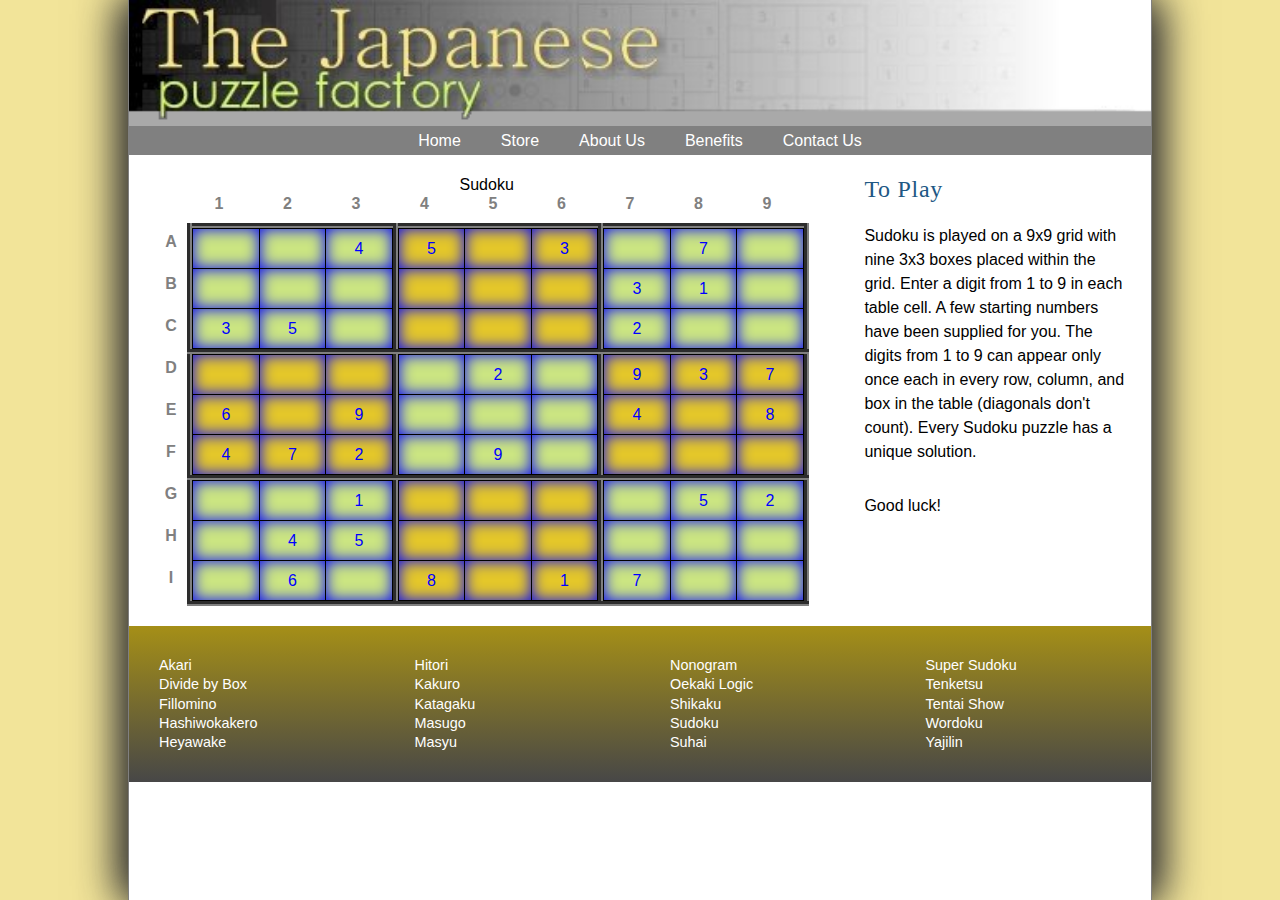
<file: index.html>
<!DOCTYPE html>
<html>
<head>
   <!--
      New Perspectives on HTML5 and CSS3, 7th Edition
      Tutorial 6
      Case Problem 2
	   Course: CIS 181 WW1
      Author: Mia Battle
      Date:   July 18, 2022

      Filename:   index.html

   -->
   
   <meta charset="utf-8" />
   <meta name="viewport" content="width=device-width, initial-scale=1" />
   <title>The Sudoku Puzzle</title>
   <link href="jpf_reset.css" rel="stylesheet" />
   <link href="jpf_styles.css" rel="stylesheet" />
   <link href="jpf_sudoku.css" rel="stylesheet" />
</head>

<body>
   <header>
      <img src="jpf_logo.png" alt="Japanese Puzzle Factory" id="logoimg" />
      <nav> <a id="navicon" href="#"><img src="jpf_navicon.png" alt="" /></a>
         <ul>
            <li><a href="index.html">Home</a></li>
            <li><a href="Stores.html">Store</a></li>
            <li><a href="AboutUs.html">About Us</a></li>
            <li><a href="Benefits.html">Benefits</a></li>
            <li><a href="contactUs.html">Contact Us</a></li>
       </ul>
      </nav>
   </header>
   
   <section>
      <table class="spuzzle">
         <caption>
         Sudoku
         </caption>
         <thead>
            <tr>
               <th></th>
               <th>1</th>
               <th>2</th>
               <th>3</th>
               <th>4</th>
               <th>5</th>
               <th>6</th>
               <th>7</th>
               <th>8</th>
               <th>9</th>
            </tr>
         </thead>
         <tbody>
            <tr>
               <th>A</th>
               <td class="greenBox" rowspan="3" colspan="3">
                  <table class="subTable">
                     <tr>
                        <td></td>
                        <td></td>
                        <td>4</td>
                     </tr>
                     <tr>
                        <td></td>
                        <td></td>
                        <td></td>
                     </tr>
                     <tr>
                        <td>3</td>
                        <td>5</td>
                        <td></td>
                     </tr>
                  </table></td>
               <td class="goldBox" rowspan="3" colspan="3">
                  <table class="subTable">
                     <tr>
                        <td>5</td>
                        <td></td>
                        <td>3</td>
                     </tr>
                     <tr>
                        <td></td>
                        <td></td>
                        <td></td>
                     </tr>
                     <tr>
                        <td></td>
                        <td></td>
                        <td></td>
                     </tr>
                  </table></td>
               <td class="greenBox" rowspan="3" colspan="3">
                  <table class="subTable">
                     <tr>
                        <td></td>
                        <td>7</td>
                        <td></td>
                     </tr>
                     <tr>
                        <td>3</td>
                        <td>1</td>
                        <td></td>
                     </tr>
                     <tr>
                        <td>2</td>
                        <td></td>
                        <td></td>
                     </tr>
                  </table></td>
            </tr>
            <tr>
               <th>B</th>
            </tr>
            <tr>
               <th>C</th>
            </tr>
            <tr>
               <th>D</th>
               <td class="goldBox" rowspan="3" colspan="3">
                  <table class="subTable">
                     <tr>
                        <td></td>
                        <td></td>
                        <td></td>
                     </tr>
                     <tr>
                        <td>6</td>
                        <td></td>
                        <td>9</td>
                     </tr>
                     <tr>
                        <td>4</td>
                        <td>7</td>
                        <td>2</td>
                     </tr>
                  </table></td>
               <td class="greenBox" rowspan="3" colspan="3">
                  <table class="subTable">
                     <tr>
                        <td></td>
                        <td>2</td>
                        <td></td>
                     </tr>
                     <tr>
                        <td></td>
                        <td></td>
                        <td></td>
                     </tr>
                     <tr>
                        <td></td>
                        <td>9</td>
                        <td></td>
                     </tr>
                  </table></td>
               <td class="goldBox" rowspan="3" colspan="3">
                  <table class="subTable">
                     <tr>
                        <td>9</td>
                        <td>3</td>
                        <td>7</td>
                     </tr>
                     <tr>
                        <td>4</td>
                        <td></td>
                        <td>8</td>
                     </tr>
                     <tr>
                        <td></td>
                        <td></td>
                        <td></td>
                     </tr>
                  </table></td>
            </tr>
            <tr>
               <th>E</th>
            </tr>
            <tr>
               <th>F</th>
            </tr>
            <tr>
               <th>G</th>
               <td class="greenBox" rowspan="3" colspan="3">
                  <table class="subTable">
                     <tr>
                        <td></td>
                        <td></td>
                        <td>1</td>
                     </tr>
                     <tr>
                        <td></td>
                        <td>4</td>
                        <td>5</td>
                     </tr>
                     <tr>
                        <td></td>
                        <td>6</td>
                        <td></td>
                     </tr>
                  </table></td>
               <td class="goldBox" rowspan="3" colspan="3">
                  <table class="subTable">
                     <tr>
                        <td></td>
                        <td></td>
                        <td></td>
                     </tr>
                     <tr>
                        <td></td>
                        <td></td>
                        <td></td>
                     </tr>
                     <tr>
                        <td>8</td>
                        <td></td>
                        <td>1</td>
                     </tr>
                  </table></td>
               <td class="greenBox" rowspan="3" colspan="3">
                  <table class="subTable">
                     <tr>
                        <td></td>
                        <td>5</td>
                        <td>2</td>
                     </tr>
                     <tr>
                        <td></td>
                        <td></td>
                        <td></td>
                     </tr>
                     <tr>
                        <td>7</td>
                        <td></td>
                        <td></td>
                     </tr>
                  </table></td>
            </tr>
            <tr>
               <th>H</th>
            </tr>
            <tr>
               <th>I</th>
            </tr>
         </tbody>
      </table>
   </section>
   <article>
      <h1>To Play</h1>
      <p>Sudoku is played on a 9x9 grid with nine 3x3 boxes
         placed within the grid. Enter a digit from 1 to 9 in
         each table cell. A few starting numbers have been
         supplied for you. The digits from 1 to 9 can appear
         only once each in every row, column, and box in the
         table (diagonals don't count). Every Sudoku puzzle
         has a unique solution.
      </p>
      <p>Good luck!</p>      
   </article>
      
   <footer>
      <nav>
         <ul>
            <li><a href="#">Akari</a></li>
            <li><a href="#">Divide by Box</a></li>
            <li><a href="#">Fillomino</a></li>
            <li><a href="#">Hashiwokakero</a></li>
            <li><a href="#">Heyawake</a></li>

         </ul>
         <ul>
            <li><a href="#">Hitori</a></li>
            <li><a href="#">Kakuro</a></li>
            <li><a href="#">Katagaku</a></li>
            <li><a href="#">Masugo</a></li>
            <li><a href="#">Masyu</a></li>
         </ul>   
         <ul>
            <li><a href="#">Nonogram</a></li>
            <li><a href="#">Oekaki Logic</a></li>
            <li><a href="#">Shikaku</a></li>
            <li><a href="#">Sudoku</a></li>
            <li><a href="#">Suhai</a></li>
         </ul>  
         <ul>
            <li><a href="#">Super Sudoku</a></li>
            <li><a href="#">Tenketsu</a></li>
            <li><a href="#">Tentai Show</a></li>
            <li><a href="#">Wordoku</a></li>
            <li><a href="#">Yajilin</a></li>         
         </ul>              
      </nav>
   </footer>
      
</body>
</html>
</file>
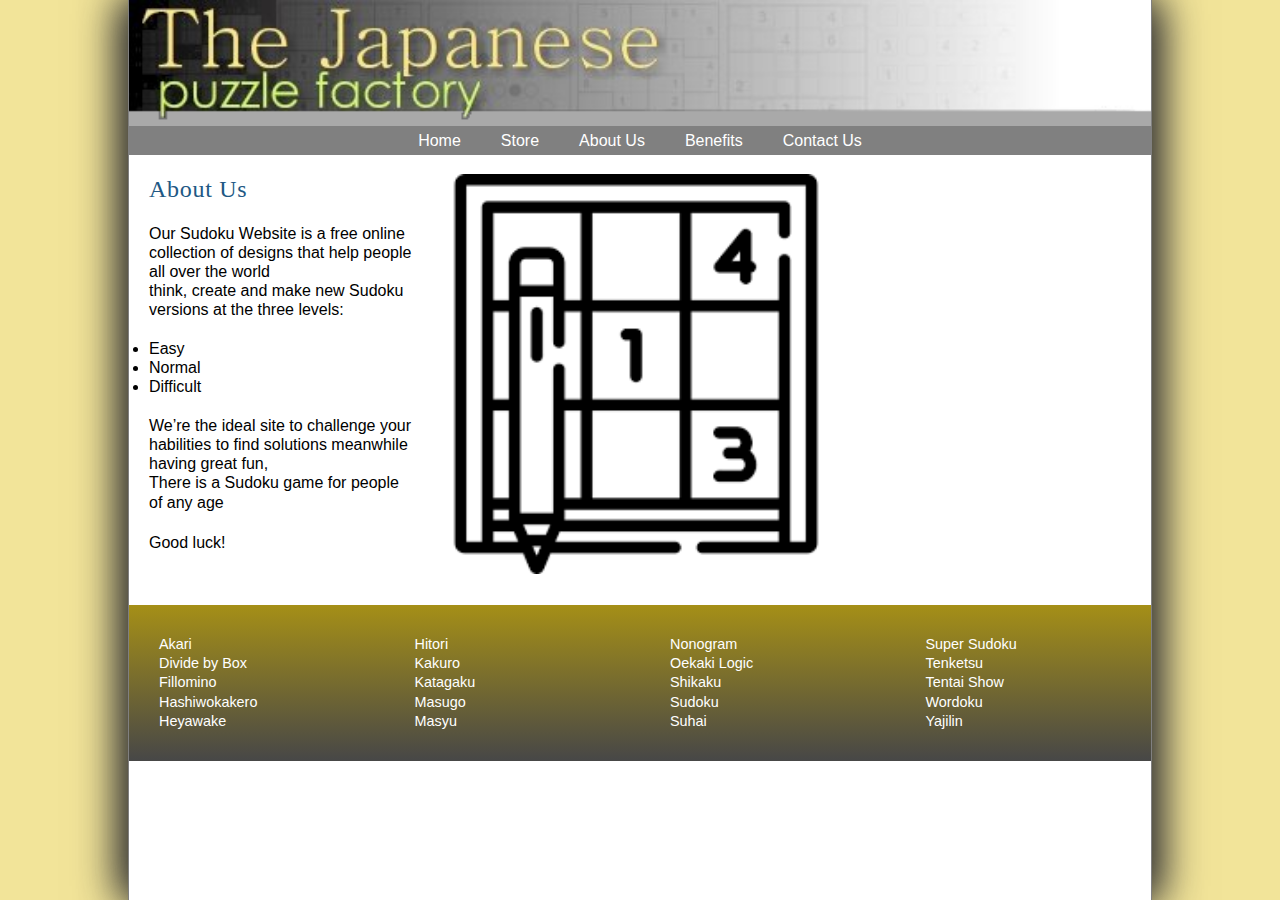
<file: AboutUs.html>
<!DOCTYPE html>
<html lang="en">
<head>
      <!--
   Course: CIS 181 WW1
   Author: Mia Battle
   Date:   July 18, 2022
   --> 
<title>About Us</title>
<link href="jpf_reset.css" rel="stylesheet" />
   <link href="jpf_styles.css" rel="stylesheet" />
   <link href="jpf_sudoku.css" rel="stylesheet" />

<meta charset="utf-8">
</head>
<body>
   <header>
      <img src="jpf_logo.png" alt="Japanese Puzzle Factory" id="logoimg" />
      <nav> <a id="navicon" href="#"><img src="jpf_navicon.png" alt="" /></a>
         <ul>
            <li><a href="index.html">Home</a></li>
            <li><a href="Stores.html">Store</a></li>
            <li><a href="AboutUs.html">About Us</a></li>
            <li><a href="Benefits.html">Benefits</a></li>
            <li><a href="contactUs.html">Contact Us</a></li>
       </ul>
      </nav>
   </header>
<article>
   <h1>About Us</h1>
   <div align="left">
   Our Sudoku Website is a free online collection of designs that help people all over the world <br/>
   think, create and make new Sudoku versions at the three levels: </br>
 
   <br><li> Easy</li>
   <li>Normal</li>
   <li>Difficult  </li> <br/>
   We’re the ideal site to challenge your habilities to find solutions meanwhile having great fun, <br/>
   There is a Sudoku game for people of any age</br>
   
   </br><p>Good luck!</p>     
   </div> 
</article>

<br/>
<img src="sudokuicon.png" height="400" width="400" alt="Sudoku picture" align= "center">
<br/>
<br/>
<footer>
   <nav>
      <ul>
         <li><a href="#">Akari</a></li>
         <li><a href="#">Divide by Box</a></li>
         <li><a href="#">Fillomino</a></li>
         <li><a href="#">Hashiwokakero</a></li>
         <li><a href="#">Heyawake</a></li>

      </ul>
      <ul>
         <li><a href="#">Hitori</a></li>
         <li><a href="#">Kakuro</a></li>
         <li><a href="#">Katagaku</a></li>
         <li><a href="#">Masugo</a></li>
         <li><a href="#">Masyu</a></li>
      </ul>   
      <ul>
         <li><a href="#">Nonogram</a></li>
         <li><a href="#">Oekaki Logic</a></li>
         <li><a href="#">Shikaku</a></li>
         <li><a href="#">Sudoku</a></li>
         <li><a href="#">Suhai</a></li>
      </ul>  
      <ul>
         <li><a href="#">Super Sudoku</a></li>
         <li><a href="#">Tenketsu</a></li>
         <li><a href="#">Tentai Show</a></li>
         <li><a href="#">Wordoku</a></li>
         <li><a href="#">Yajilin</a></li>         
      </ul>              
   </nav>
</footer>
</body>
</html>
</file>
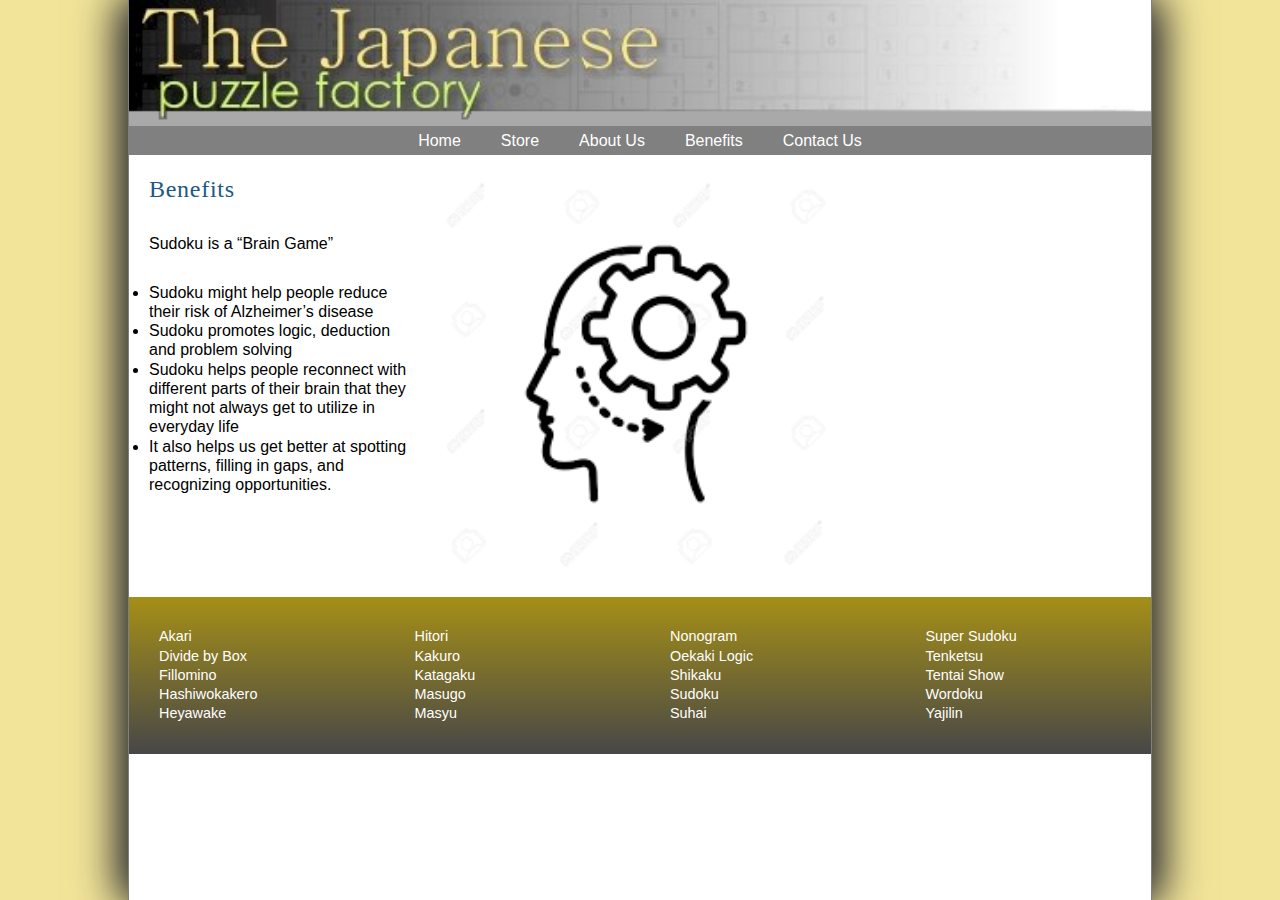
<file: Benefits.html>
<!DOCTYPE html>
<html lang="en">
<head>
      <!--
   Course: CIS 181 WW1
   Author: Mia Battle
   Date:   July 18, 2022
   --> 
<title>Benefits</title>
<link href="jpf_reset.css" rel="stylesheet" />
   <link href="jpf_styles.css" rel="stylesheet" />
   <link href="jpf_sudoku.css" rel="stylesheet" />
<meta charset="utf-8">
</head> 
<header>
   <img src="jpf_logo.png" alt="Japanese Puzzle Factory" id="logoimg" />
   <nav> <a id="navicon" href="#"><img src="jpf_navicon.png" alt="" /></a>
      <ul>
         <li><a href="index.html">Home</a></li>
         <li><a href="Stores.html">Store</a></li>
         <li><a href="AboutUs.html">About Us</a></li>
         <li><a href="Benefits.html">Benefits</a></li>
         <li><a href="contactUs.html">Contact Us</a></li>
    </ul>
   </nav>
</header>
<body background-color: ccffff>

<article>
   <h1>Benefits</h1>
   <div align="left">
   </p>Sudoku is a “Brain Game” </p>
<li>Sudoku might help people reduce their risk of Alzheimer’s disease </li>
<li>Sudoku promotes logic, deduction and problem solving </li>
<li>Sudoku helps people reconnect with different parts of their brain that 
they might not always get to utilize in everyday life</li> 
<li>It also helps us get better at spotting patterns, filling in gaps, and recognizing opportunities.<br/> 
</article>
<br/>
<img src="brainstim.png" height="400" width="400" alt="Mental Health picture" align="" >
<br/>
<br/>
<footer>
   <nav>
      <ul>
         <li><a href="#">Akari</a></li>
         <li><a href="#">Divide by Box</a></li>
         <li><a href="#">Fillomino</a></li>
         <li><a href="#">Hashiwokakero</a></li>
         <li><a href="#">Heyawake</a></li>

      </ul>
      <ul>
         <li><a href="#">Hitori</a></li>
         <li><a href="#">Kakuro</a></li>
         <li><a href="#">Katagaku</a></li>
         <li><a href="#">Masugo</a></li>
         <li><a href="#">Masyu</a></li>
      </ul>   
      <ul>
         <li><a href="#">Nonogram</a></li>
         <li><a href="#">Oekaki Logic</a></li>
         <li><a href="#">Shikaku</a></li>
         <li><a href="#">Sudoku</a></li>
         <li><a href="#">Suhai</a></li>
      </ul>  
      <ul>
         <li><a href="#">Super Sudoku</a></li>
         <li><a href="#">Tenketsu</a></li>
         <li><a href="#">Tentai Show</a></li>
         <li><a href="#">Wordoku</a></li>
         <li><a href="#">Yajilin</a></li>         
      </ul>              
   </nav>
</footer>
</body>
</html>
</file>
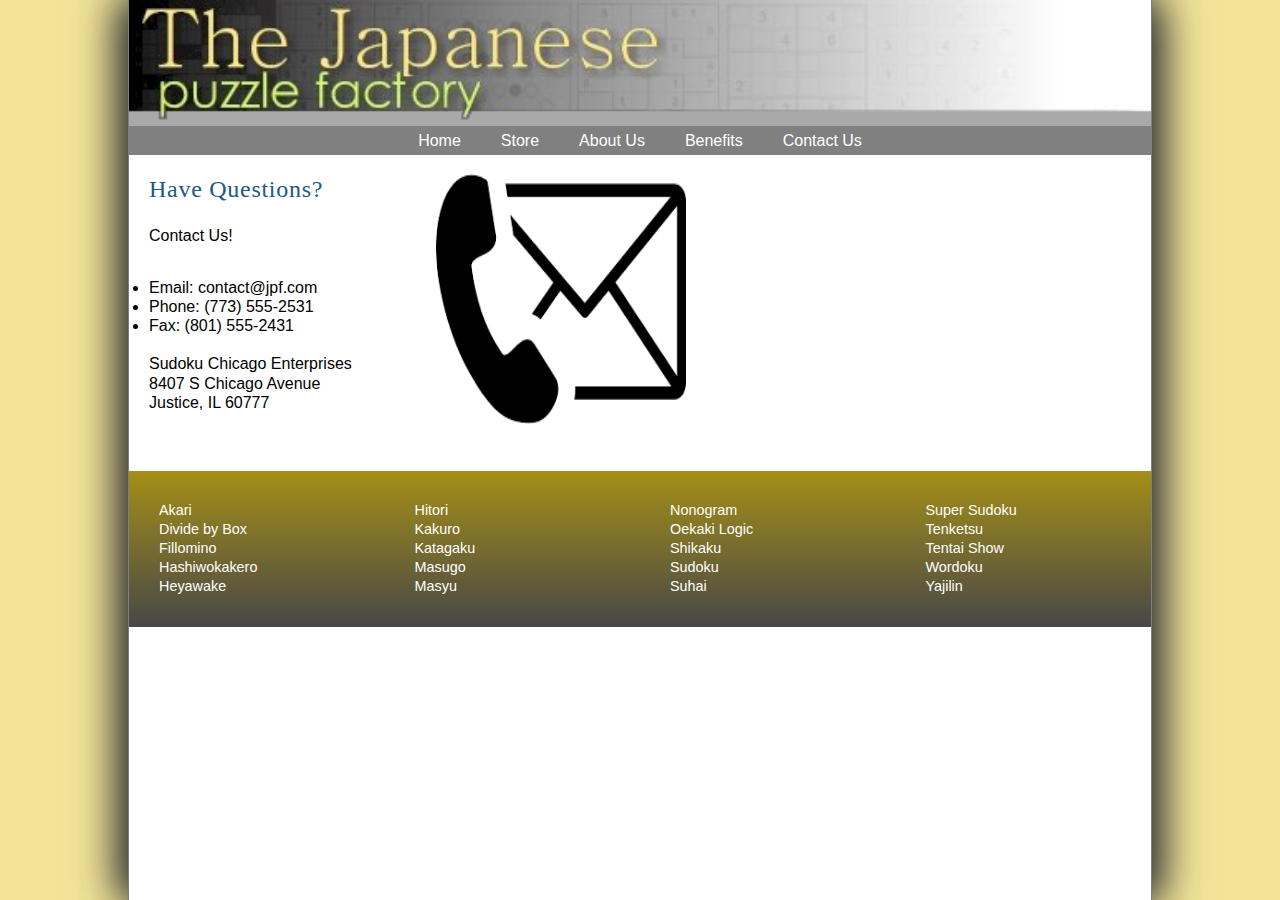
<file: contactUs.html>
<!DOCTYPE html>
<html lang="en">
<head>
      <!--
   Course: CIS 181 WW1
   Author: Mia Battle
   Date:   July 18, 2022
   --> 
<title>Contact Us</title>
<link href="jpf_reset.css" rel="stylesheet" />
   <link href="jpf_styles.css" rel="stylesheet" />
   <link href="jpf_sudoku.css" rel="stylesheet" />
<meta charset="utf-8">
</head>
<header>
   <img src="jpf_logo.png" alt="Japanese Puzzle Factory" id="logoimg" />
   <nav> <a id="navicon" href="#"><img src="jpf_navicon.png" alt="" /></a>
      <ul>
         <li><a href="index.html">Home</a></li>
         <li><a href="Stores.html">Store</a></li>
         <li><a href="AboutUs.html">About Us</a></li>
         <li><a href="Benefits.html">Benefits</a></li>
         <li><a href="contactUs.html">Contact Us</a></li>
    </ul>
   </nav>
</header>
<body>
   <article>
      <h1>Have Questions?</h1>
      <div align="left">
      <p>Contact Us!</p>
      <li>Email: contact@jpf.com</li>
      <li>Phone: (773) 555-2531</li>
      <li>Fax: (801) 555-2431</li></br>
      Sudoku Chicago Enterprises</li></br>
      8407 S Chicago Avenue <br/>
      Justice, IL 60777 <br/>
      </div>
      <br/><br/>
   </article>
<br/>



   <img src="contact.png" height="250" width="250" alt="contact picture" align="center">


<footer>
   <nav>
      <ul>
         <li><a href="#">Akari</a></li>
         <li><a href="#">Divide by Box</a></li>
         <li><a href="#">Fillomino</a></li>
         <li><a href="#">Hashiwokakero</a></li>
         <li><a href="#">Heyawake</a></li>

      </ul>
      <ul>
         <li><a href="#">Hitori</a></li>
         <li><a href="#">Kakuro</a></li>
         <li><a href="#">Katagaku</a></li>
         <li><a href="#">Masugo</a></li>
         <li><a href="#">Masyu</a></li>
      </ul>   
      <ul>
         <li><a href="#">Nonogram</a></li>
         <li><a href="#">Oekaki Logic</a></li>
         <li><a href="#">Shikaku</a></li>
         <li><a href="#">Sudoku</a></li>
         <li><a href="#">Suhai</a></li>
      </ul>  
      <ul>
         <li><a href="#">Super Sudoku</a></li>
         <li><a href="#">Tenketsu</a></li>
         <li><a href="#">Tentai Show</a></li>
         <li><a href="#">Wordoku</a></li>
         <li><a href="#">Yajilin</a></li>         
      </ul>              
   </nav>
</footer>
</body>
</html>
</file>
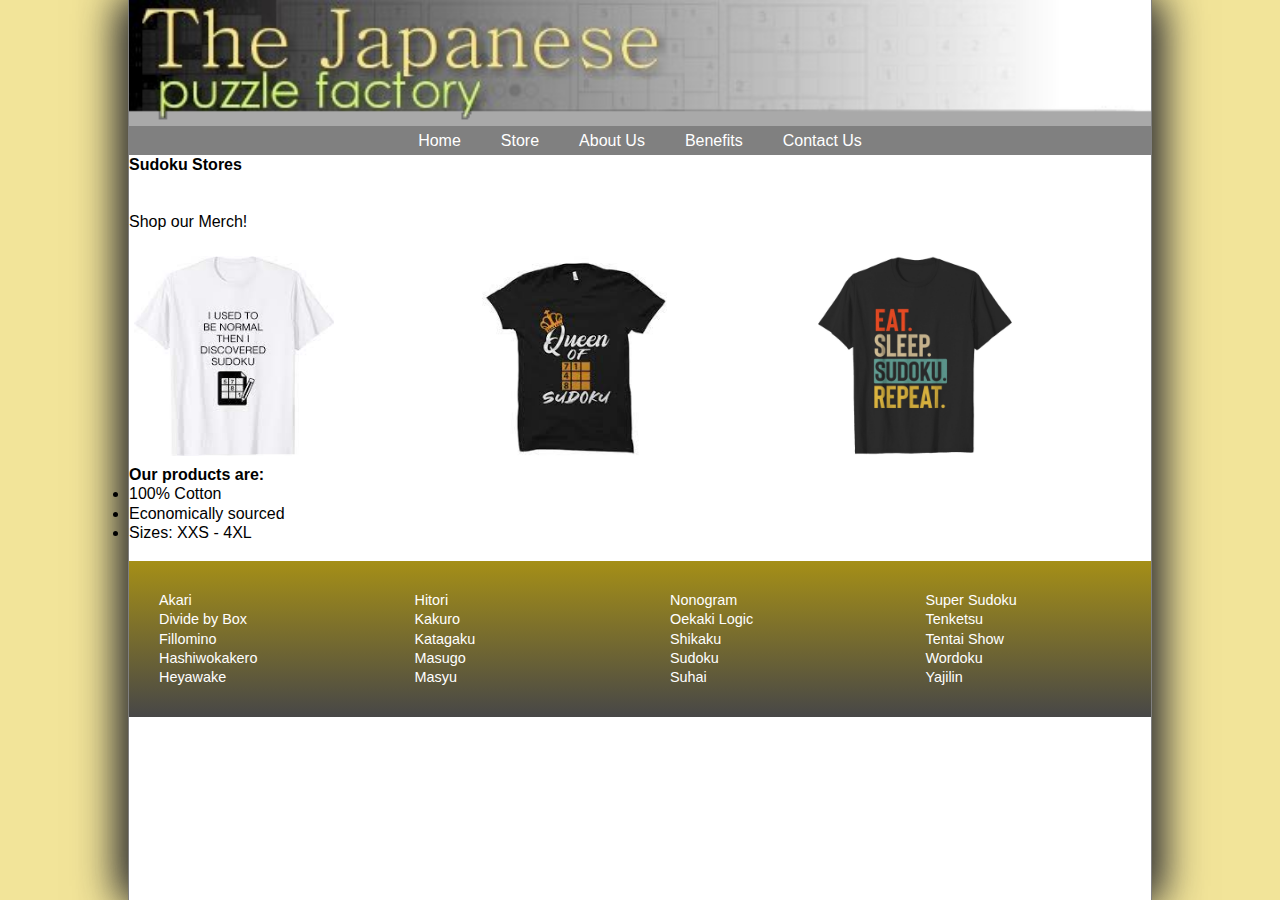
<file: Stores.html>
<!DOCTYPE html>
<html lang="en">
<head>
   <!--
   Course: CIS 181 WW1
   Author: Mia Battle
   Date:   July 18, 2022
   --> 
<title>Stores</title>
   <link href="jpf_reset.css" rel="stylesheet" />
   <link href="jpf_styles.css" rel="stylesheet" />
   <link href="jpf_sudoku.css" rel="stylesheet" />

   <meta charset="utf-8">
</head>
<body>
   <header>
      <img src="jpf_logo.png" alt="Japanese Puzzle Factory" id="logoimg" />
      <nav> <a id="navicon" href="#"><img src="jpf_navicon.png" alt="" /></a>
         <ul>
            <li><a href="index.html">Home</a></li>
            <li><a href="Stores.html">Store</a></li>
            <li><a href="AboutUs.html">About Us</a></li>
            <li><a href="Benefits.html">Benefits</a></li>
            <li><a href="contactUs.html">Contact Us</a></li>
       </ul>
      </nav>
   </header>
<h2>Sudoku Stores</h2>
<br/>

<br/><p> Shop our Merch!</p><br/>

<div class="row">
   <div class="column">
      <img src="storeshirt1.jpg" height="200" width="200" alt="Sudoku Stores">
   </div>
   <div class="column">
      <img src="storeshirt2.jpg" height="200" width="200" alt="Sudoku Stores">
   </div>
   <div class="column">
      <img src="storeshirt5.jpg" height="200" width="200" alt="Sudoku Stores">
   </div>
 </div>

<h1>Our products are: </h1>

      <li>100% Cotton</li>
      <li>Economically sourced</li>
      <li>Sizes: XXS - 4XL </li>



<br/>
<footer>
   <nav>
      <ul>
         <li><a href="#">Akari</a></li>
         <li><a href="#">Divide by Box</a></li>
         <li><a href="#">Fillomino</a></li>
         <li><a href="#">Hashiwokakero</a></li>
         <li><a href="#">Heyawake</a></li>

      </ul>
      <ul>
         <li><a href="#">Hitori</a></li>
         <li><a href="#">Kakuro</a></li>
         <li><a href="#">Katagaku</a></li>
         <li><a href="#">Masugo</a></li>
         <li><a href="#">Masyu</a></li>
      </ul>   
      <ul>
         <li><a href="#">Nonogram</a></li>
         <li><a href="#">Oekaki Logic</a></li>
         <li><a href="#">Shikaku</a></li>
         <li><a href="#">Sudoku</a></li>
         <li><a href="#">Suhai</a></li>
      </ul>  
      <ul>
         <li><a href="#">Super Sudoku</a></li>
         <li><a href="#">Tenketsu</a></li>
         <li><a href="#">Tentai Show</a></li>
         <li><a href="#">Wordoku</a></li>
         <li><a href="#">Yajilin</a></li>         
      </ul>              
   </nav>
</footer>
</body>
</html>
</file>
<file: jpf_styles.css>
@charset "utf-8";


/*
   New Perspectives on HTML5 and CSS3, 7th Edition
   Tutorial 6
   Case Problem 2

   The Japanese Puzzle Factory General Style Sheet
  
   Filename:         jpf_styles.css

*/


/* HTML and Body styles */

html {
   background: rgb(242, 228, 153);
   font-family: Verdana, Geneva, sans-serif;
   height: 100%;
}

body {
   background-color: rgb(255, 255, 255);
   box-shadow: rgb(51, 51, 51) 10px 0px 40px, rgb(51, 51, 51) -10px 0px 40px;
   border-left: 1px solid gray;
   border-right: 1px solid gray;
   min-height: 100%;   
   margin: 0px auto;
   min-width: 400px;
   max-width: 1024px;   
   width: 100%; 
}


/* Header styles */

header {
   background: gray;
}

header img#logoimg {
   display: block;
   width: 100%;
}

/* Navigation list styles */

header nav ul {
   width: 100%;
}

header nav ul li {
   font-size: 1em;   
}

header nav ul li a {
   color: white;
   display: block;
   padding: 5px 20px;
   width: 100%;
}

header nav ul li a:hover {
   color: rgb(214, 237, 129);
}

a#navicon {
   display: none;
}

/* Article Styles */

article {
   width: 30%;
   padding: 20px;
   float: left;
}

article h1 {
   color: rgb(33, 88, 132);
   font-family: Cambria, "Hoefler Text", "Liberation Serif", Times, "Times New Roman", serif;
   font-weight: normal;
   font-size: 1.5em;
   letter-spacing: 0.03em;
   line-height: 1.2em;
   margin-bottom: 20px;
}

article p {
   line-height: 1.5;
   margin-bottom: 30px;
}

/* Section Styles */

section {
   padding: 20px 0px;
   float: left;
   width: 70%;
}


/* Footer styles */   

footer {
   clear: both;
   color: white;    
   background: linear-gradient(to bottom, rgb(165, 143, 23),  rgb(71, 71, 71));
   font-size: 0.9em;  
   font-style: normal;
   width: 100%;
}

footer nav ul {
   float: left;
   padding: 30px;
   width: 25%;
}

footer nav ul a {
   color: white;
}

footer nav ul a:hover {
   text-decoration: underline;
}



footer::after {
   display: table;
   content: "";
   clear: both;
}

/* ===============================
   Mobile Styles: 0px to 640px 
   ===============================
*/
@media only screen and (max-width: 640px) {

   
   a#navicon {
      display: block;
   }
   
   header nav {
      padding-bottom: 15px;
   }
   
   header nav ul {
      display: none;
   }
   
   header nav ul li {
      font-size: 1em;
      line-height: 1.3em;
      height: 1.3em;
   }
   
   a#navicon:hover+ul, header nav ul:hover {
      display: block;
   }
   
   header img#logoimg {
      width: 100%;
   }
   
   section, article {
      width: 100%;
   }
}

/* =============================================
   Tablet and Desktop Styles: greater than 640px
   =============================================
*/
@media only screen and (min-width: 641px) {
    
   header nav ul {
      display: -webkit-flex;
      display: flex;
      -webkit-flex-flow: row nowrap;
      flex-flow: row nowrap;
      -webkit-justify-content: center;
      justify-content: center;
   }
   
   header nav ul li {
      -webkit-flex: 0 1 auto;
      flex: 0 1 auto;
   }
}

/* /* Three image containers (use 25% for four, and 50% for two, etc) */
.column {
   float: left;
   width: 33.33%;
   padding: 5px;
 }
 
 /* Clear floats after image containers */
 .row::after {
   content: "";
   clear: both;
   display: table;
 }
</file>
<file: jpf_sudoku.css>
@charset "utf-8";

/*
   New Perspectives on HTML5 and CSS3, 7th Edition
   Tutorial 6
   Case Problem 2

   Sudoku Style Sheet
   Author: Rebecca Peretz
   Date:   2018-03-01

   Filename:         jpf_sudoku.css

*/

/* Table Styles */

table.spuzzle          {
   border-collapse: collapse;  
   margin: 0px auto;
   width: 90%;    
}

td {
   border: 5px outset gray;
   width: 33.3%;
}

th {
   color: gray;
   padding-right: 10px;
   padding-bottom: 10px;
}



/* Inner Table Styles */

table.subTable         {
   border-collapse: collapse;
   width: 100%;
}

table.subTable td {
   box-shadow: inset 0px 0px 15px;   
   border: 1px solid black; 
   color: blue; 
   height: 40px;   
   text-align: center;
   vertical-align: middle; 
}


td.goldBox td {
   background: rgb(228, 199, 42);
}

td.greenBox td {
   background: rgb(203, 229, 130);

}
</file>
